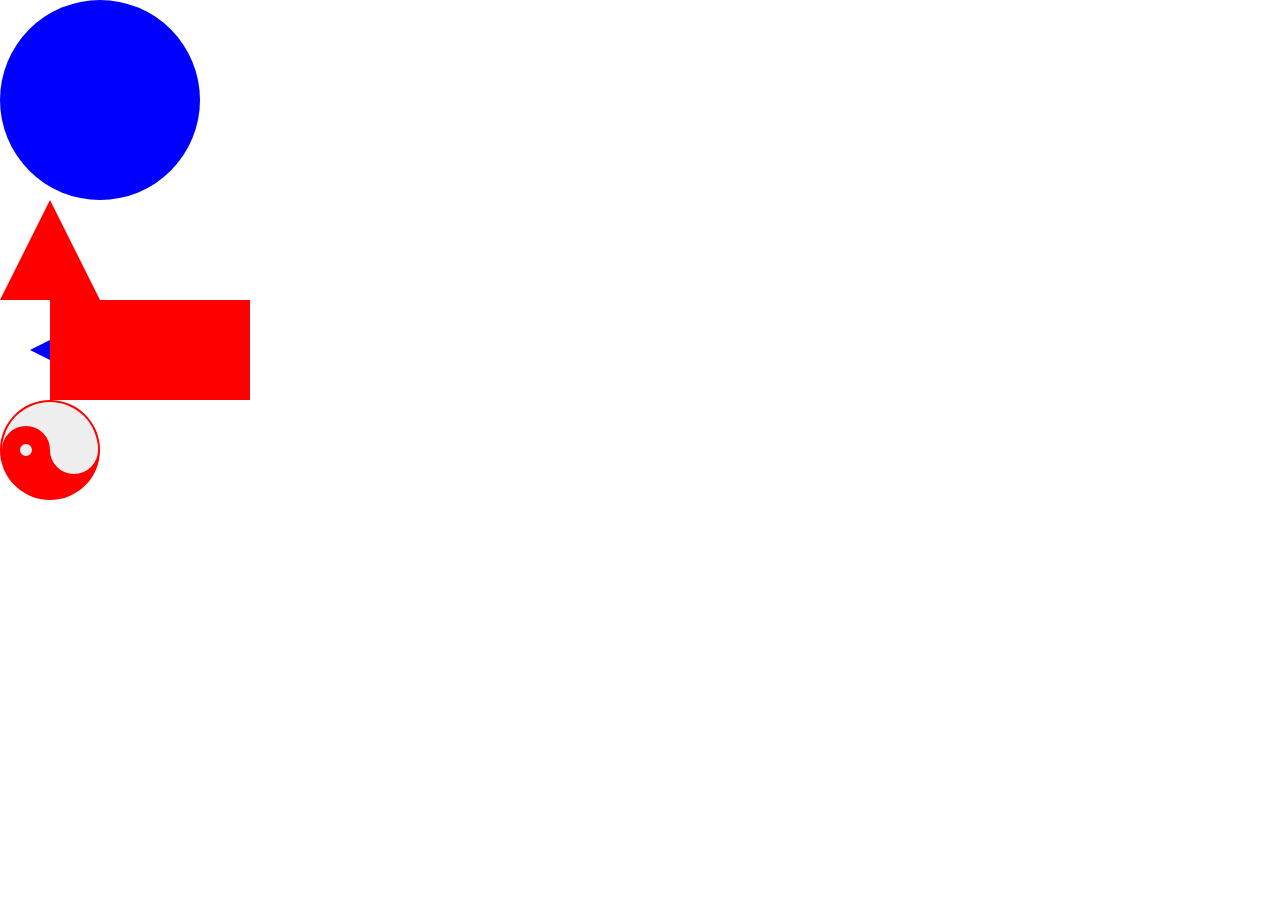
<file: CSS-Shape.html>
<!DOCTYPE html>
<html lang="en">
<head>
	<meta charset="UTF-8">
	<title>纯CSS实现图形</title>
	<link rel="stylesheet" type="text/css" href="./css/global.css">
	<link rel="stylesheet" type="text/css" href="./css/shape.css">
</head>
<body>
	<div id="circle"></div>
	<div id="triangle"></div>
	<div id="dialog"></div>
	<div id="yin-yang"></div>
</body>
</html>
</file>
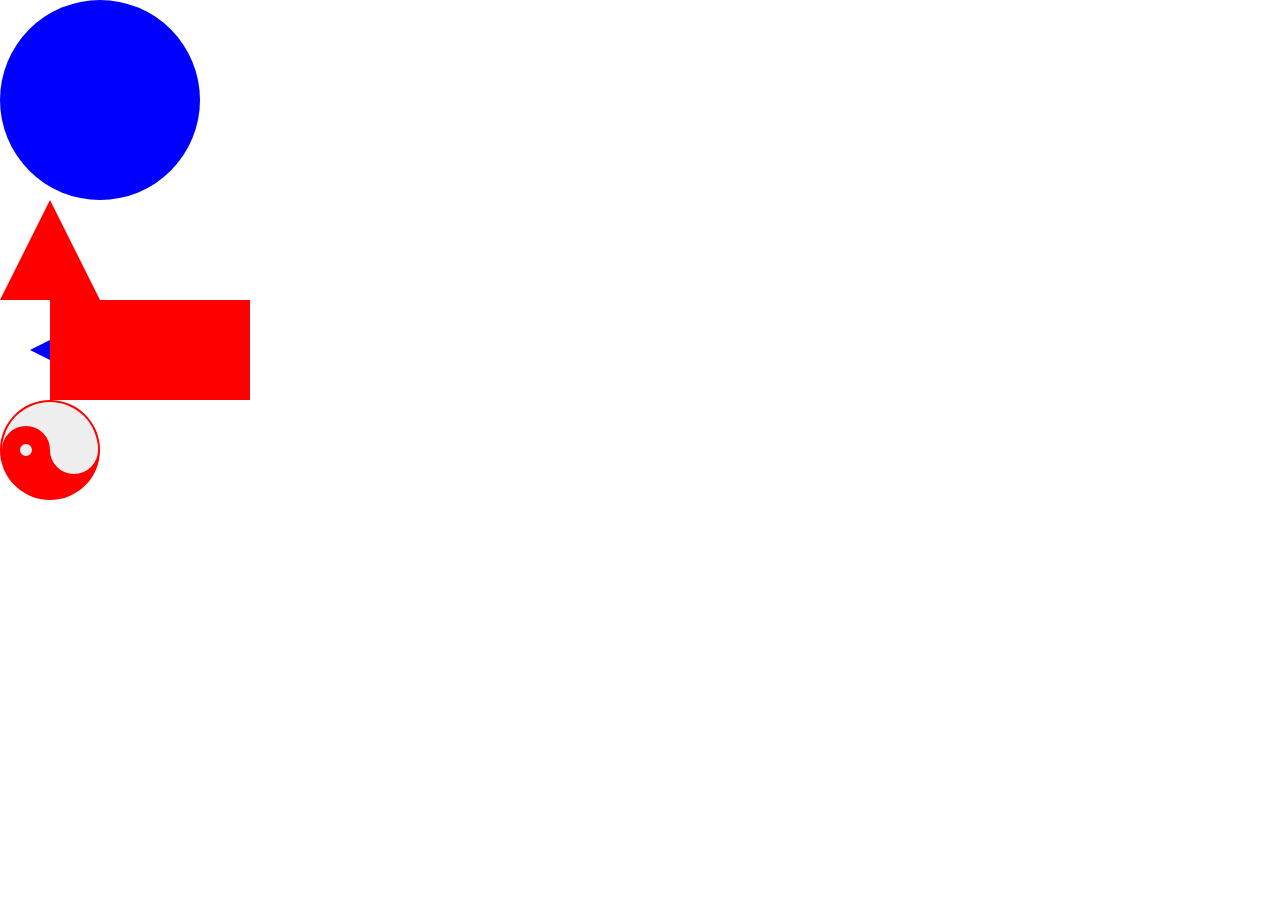
<file: pages/CSS-Shape.html>
<!DOCTYPE html>
<html lang="en">
<head>
	<meta charset="UTF-8">
	<title>纯CSS实现图形</title>
	<link rel="stylesheet" type="text/css" href="../css/global.css">
	<link rel="stylesheet" type="text/css" href="../css/shape.css">
</head>
<body>
	<div id="circle"></div>
	<div id="triangle"></div>
	<div id="dialog"></div>
	<div id="yin-yang"></div>
</body>
</html>
</file>
<file: css/global.css>
*{margin:0;padding:0;font-family: "微软雅黑"}
</file>
<file: css/shape.css>
#circle{
	background: blue;

	width: 200px;
	height: 200px;

	border-radius: 100px;
}

#triangle{
	width: 0;
	height: 0;

	border-left: 50px solid transparent;
	border-right: 50px solid transparent;
	border-bottom: 100px solid red;
}

#dialog{
	width: 200px;
	height: 100px;
	margin-left:50px;
	background-color: red;
	position: relative;
}

#dialog:before{
	content: "";
	position: absolute;
	top: 40px;
	right: 100%;

	width: 0;
	height: 0;

	border-top: 10px solid transparent;
	border-bottom: 10px solid transparent;
	border-right: 20px solid blue;
}

#yin-yang{
	width: 96px;
	height: 48px;
	background: #eee;
	border-width: 2px 2px 50px 2px;
	border-style: solid;
	border-color: red;
	border-radius: 100%;
	position: relative;
}

#yin-yang:before,#yin-yang:after{
	content: "";
	position: absolute;
	top: 50%;
	left: 0;
	background: #eee;
	border: 18px solid red;
	border-radius: 100%;
	width: 12px;
	height: 12px;
}

#yin-yang:after{
	left: 50%;
	border-color: #eee;
}
</file>
